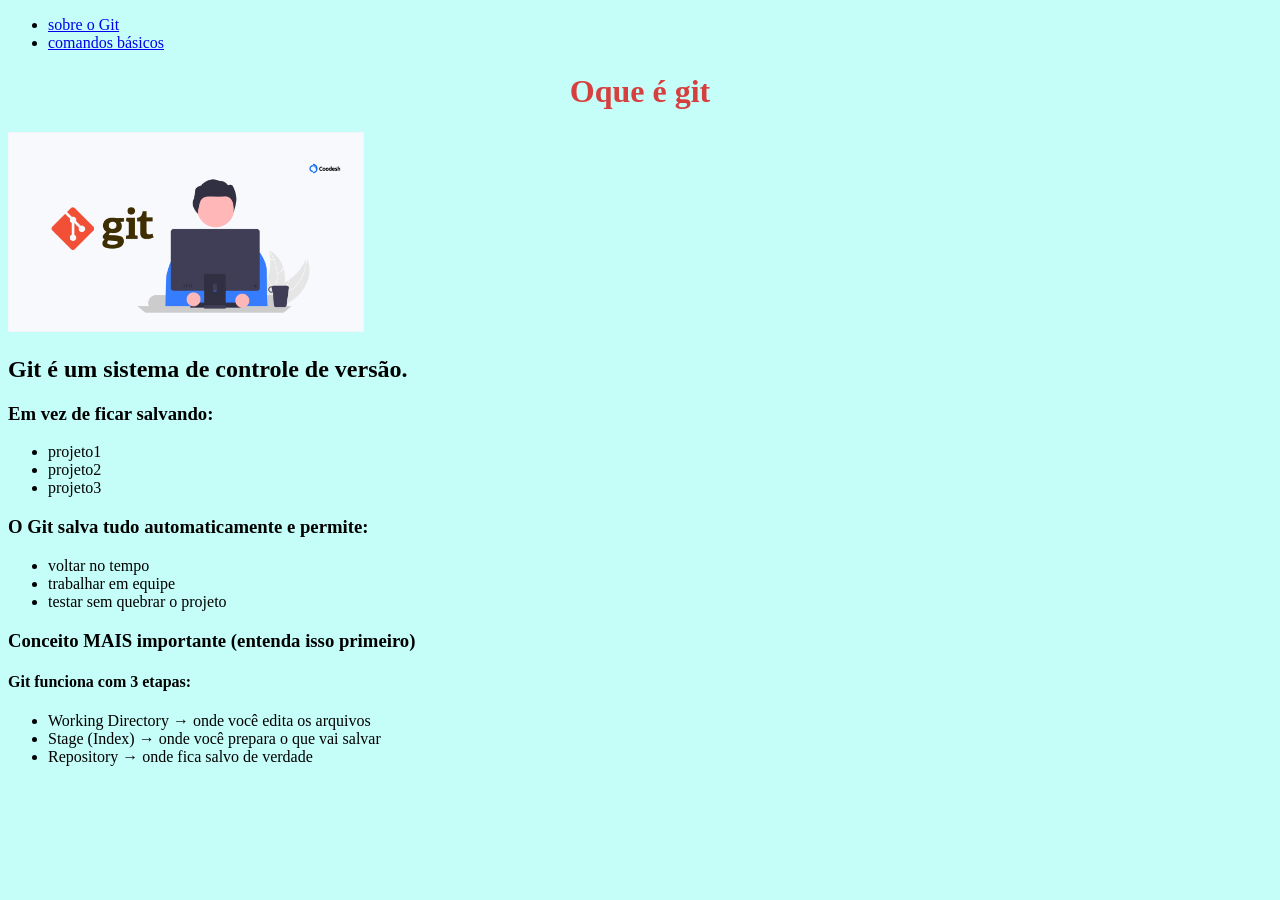
<file: index.html>
<!DOCTYPE html>
<html lang="pt-br">

<head>
    <nav>
        <ul>
             <li><a href="pag1.html">sobre o Git</a></li>
                <li><a href="pag2.html">comandos básicos</a></li>
                
        </ul>

    </nav>
    <link rel="stylesheet" href="style.css">
    <meta charset="UTF-8">
    <meta name="viewport" content="width=device-width, initial-scale=1.0">
    <title>taferaGit</title>
</head>
<h1>Oque é git</h1>


<img src="imagemGit1.jpg" alt="" 200px" height="200px">

<h2>Git é um sistema de controle de versão.</h2>

<h3>Em vez de ficar salvando:</h3>
<ul>
    <li>projeto1</li>
    <li>projeto2</li>
    <li>projeto3</li>
</ul>
<h3>O Git salva tudo automaticamente e permite:</h3>
<ul>
    <li>voltar no tempo </li>
    <li>trabalhar em equipe </li>
    <li>testar sem quebrar o projeto </li>
</ul>

<h3>Conceito MAIS importante (entenda isso primeiro)</h3>
<h4>Git funciona com 3 etapas:</h4>
<ul>
    <li>Working Directory → onde você edita os arquivos</li>
    <li>Stage (Index) → onde você prepara o que vai salvar</li>
    <li>Repository → onde fica salvo de verdade</li>
</ul>




</body>

</html>
</file>
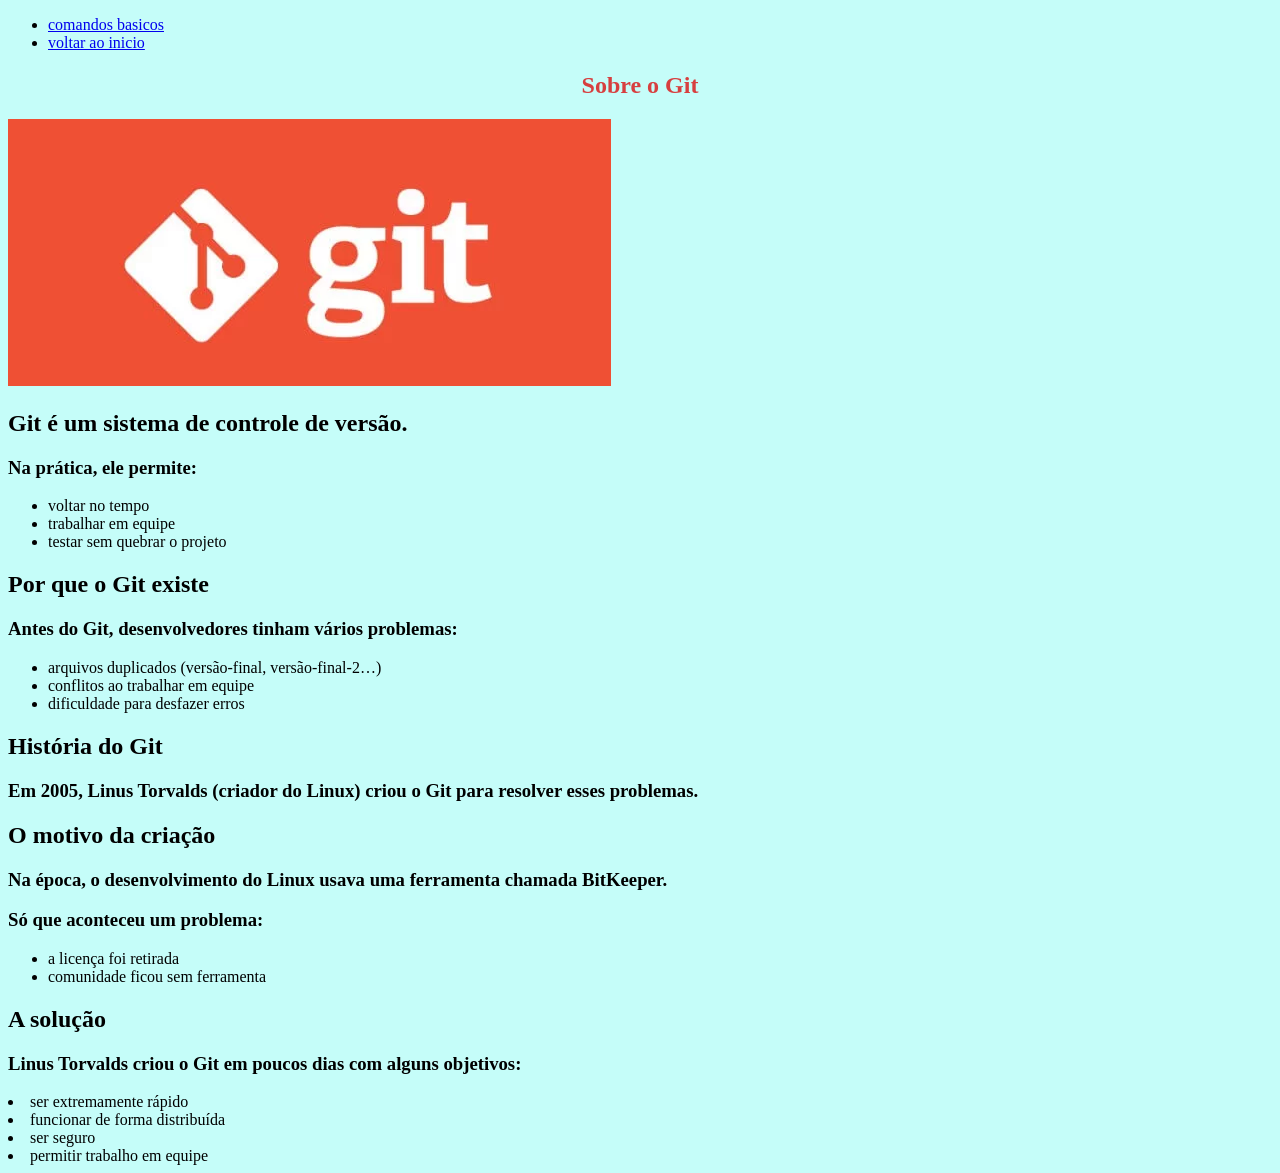
<file: pag1.html>
<!DOCTYPE html>
<html lang="pt-br">




<head>
    <link rel="stylesheet" href="style.css">
     <nav>
        <ul>
             <li><a href="pag2.html">comandos basicos</a></li>
                <li><a href="index.html">voltar ao inicio</a></li>
                
        </ul>
    <meta charset="UTF-8">
    <meta name="viewport" content="width=device-width, initial-scale=1.0">
    <title>sobre o Git</title>
</head>




<body>
    <h1>Sobre o Git</h1>
    <img src="imagemgit2.webp" alt="">
    <h2>Git é um sistema de controle de versão.</h2>
    <h3>Na prática, ele permite:</h3>
    <ul>
        <li>voltar no tempo </li>
        <li>trabalhar em equipe </li>
        <li>testar sem quebrar o projeto </li>
    </ul>
    



    <h2>Por que o Git existe</h2>
    <h3>Antes do Git, desenvolvedores tinham vários problemas:</h3>
    <ul>
        <li>arquivos duplicados (versão-final, versão-final-2…)</li>
        <li>conflitos ao trabalhar em equipe</li>
        <li>dificuldade para desfazer erros</li>
    </ul>
    



    <h2>História do Git</h2>
    <h3>Em 2005, Linus Torvalds (criador do Linux) criou o Git para resolver esses problemas.</h3>




    <h2>O motivo da criação</h2>
    <h3>Na época, o desenvolvimento do Linux usava uma ferramenta chamada BitKeeper.</h3>
    <h3>Só que aconteceu um problema:</h3>
    <ul>
        <li>a licença foi retirada</li>
        <li>comunidade ficou sem ferramenta</li>
    </ul>




    <h2>A solução</h2>
    <h3>Linus Torvalds criou o Git em poucos dias com alguns objetivos:</h3>
    <li>ser extremamente rápido </li>
    <li>funcionar de forma distribuída</li>
    <li>ser seguro</li>
    <li>permitir trabalho em equipe</li>







</body>
</html>
</file>
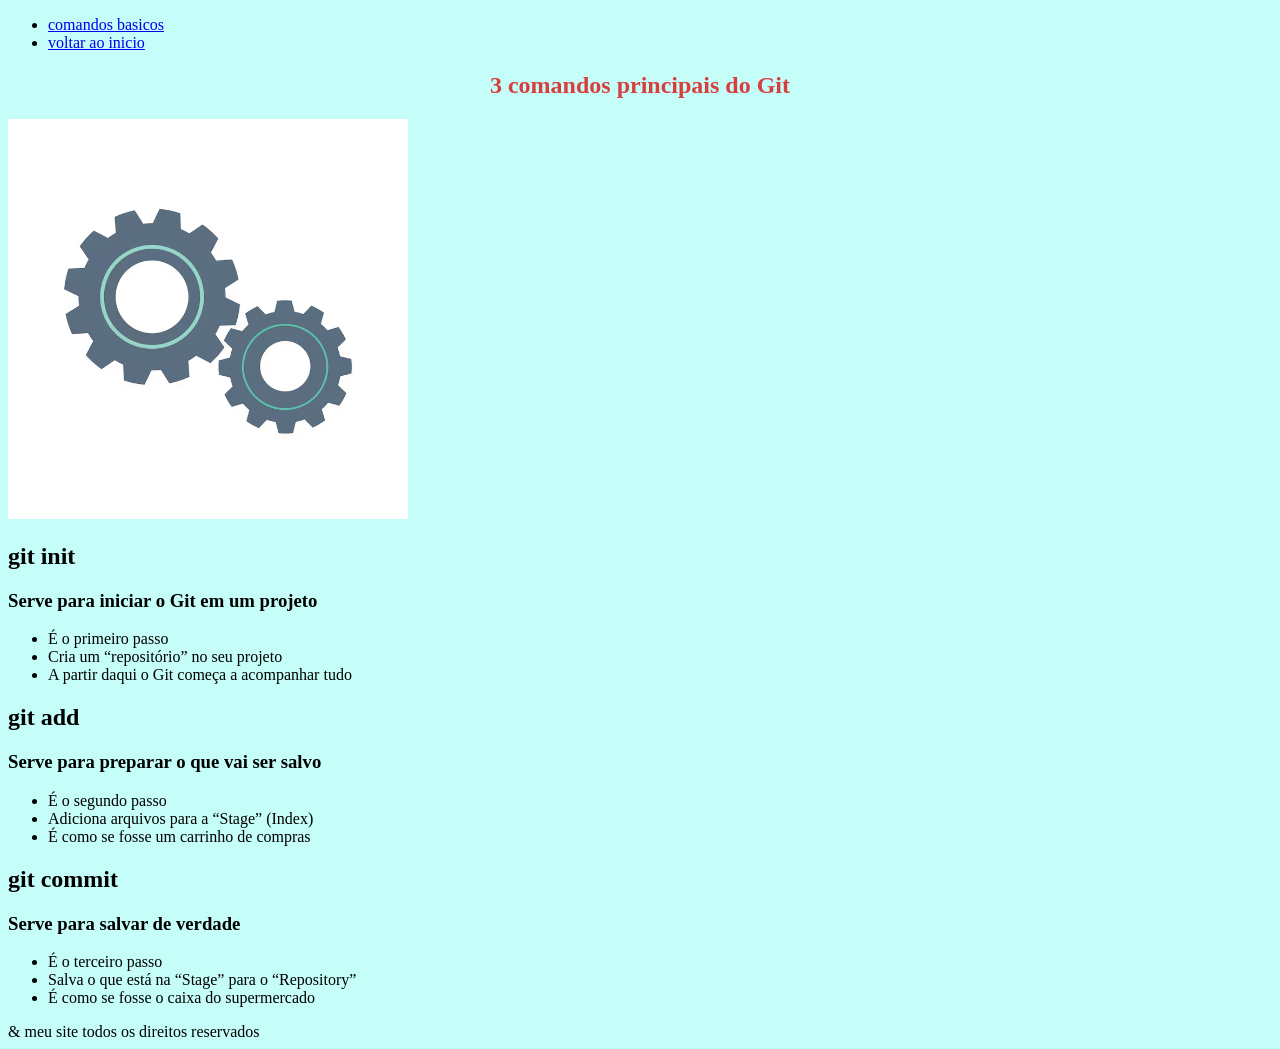
<file: pag2.html>
<!DOCTYPE html>
<html lang="en">
<head>
    <link rel="stylesheet" href="style.css">
     <nav>
        <ul>
             <li><a href="pag2.html">comandos basicos</a></li>
                <li><a href="index.html">voltar ao inicio</a></li>
                
        </ul>

    <meta charset="UTF-8">
    <meta name="viewport" content="width=device-width, initial-scale=1.0">
    <title>Document</title>
</head>
<body>
    <h1>3 comandos principais do Git</h1>
    <img src="engrenagem1.avif" alt=""
    width="400px"> 

    <!-- primeiro comando-->
    <h2>git init</h2>
    <h3>Serve para iniciar o Git em um projeto</h3>
    <ul>
        <li>É o primeiro passo</li>
        <li>Cria um “repositório” no seu projeto</li>
        <li>A partir daqui o Git começa a acompanhar tudo</li>
    </ul>


    <!-- segundo comando-->
    <h2>git add</h2>
    <h3>Serve para preparar o que vai ser salvo</h3>
    <ul>
        <li>É o segundo passo</li>
        <li>Adiciona arquivos para a “Stage” (Index)</li>
        <li>É como se fosse um carrinho de compras</li>
    </ul>

    <!-- terceiro comando-->
    <h2>git commit</h2>
    <h3>Serve para salvar de verdade</h3>
    <ul>
        <li>É o terceiro passo</li>
        <li>Salva o que está na “Stage” para o “Repository”</li>
        <li>É como se fosse o caixa do supermercado</li>
    </ul>

<footer> & meu site todos os direitos reservados</footer>







</body>
</html>
</file>
<file: style.css>
h1  {
    text-align: center;
}
h1 {
    color: rgb(215, 63, 63);
}
body {
    background-color: rgb(197, 253, 249);
}
</file>
